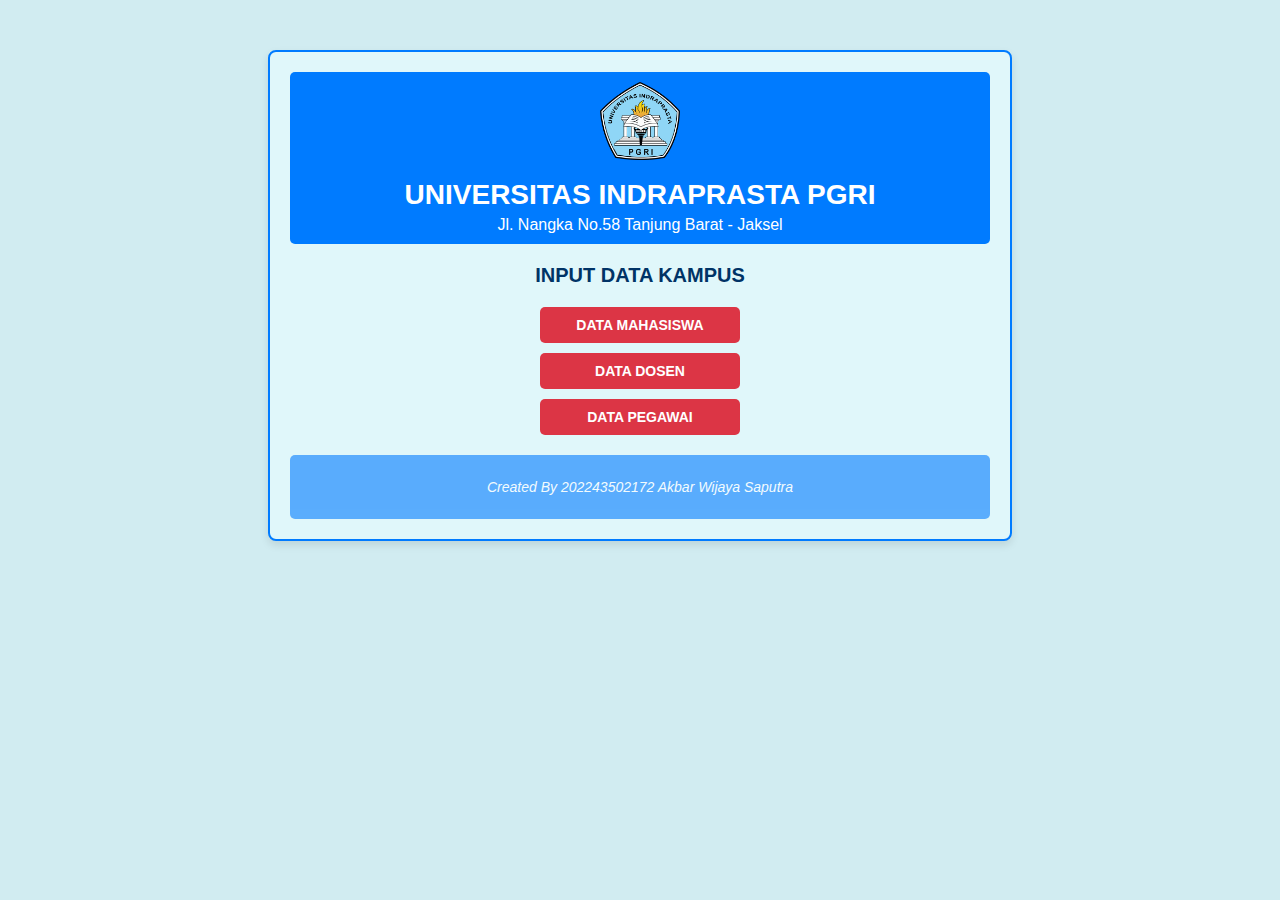
<file: index.html>
<!DOCTYPE html>
<html lang="en">
<head>
    <meta charset="UTF-8">
    <meta name="viewport" content="width=device-width, initial-scale=1.0">
    <title>Universitas Indraprasta PGRI</title>
    <link rel="stylesheet" href="style.css">
</head>
<body>
    <div class="container">
        <!-- Header -->
        <header>
            <img src="logo.png" alt="Logo Universitas" class="logo">
            <h1>UNIVERSITAS INDRAPRASTA PGRI</h1>
            <p>Jl. Nangka No.58 Tanjung Barat - Jaksel</p>
        </header>

        <!-- Main Content -->
        <main>
            <h2>INPUT DATA KAMPUS</h2>
            <div class="buttons">
                <button class="btn" onclick="window.location.href='form.html'">Data Mahasiswa</button>
                <button class="btn">Data Dosen</button>
                <button class="btn">Data Pegawai</button>
            </div>
        </main>

        <!-- Footer -->
        <footer>
            <p>Created By 202243502172 Akbar Wijaya Saputra </p>
        </footer>
    </div>
</body>
</html>
</file>
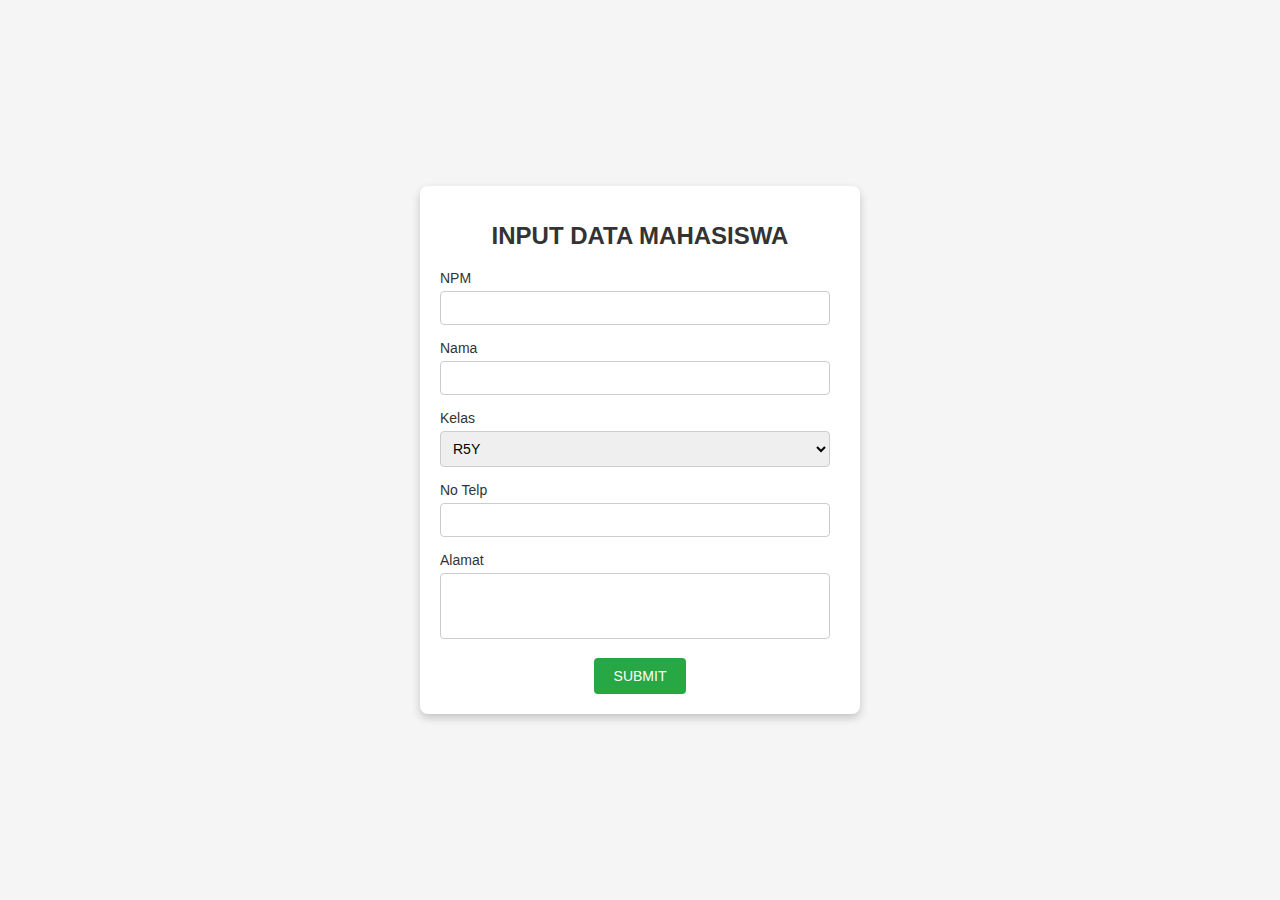
<file: form.html>
<!DOCTYPE html>
<html lang="en">
<head>
    <meta charset="UTF-8">
    <meta name="viewport" content="width=device-width, initial-scale=1.0">
    <title>Input Data Mahasiswa</title>
    <link rel="stylesheet" href="styles.css">
</head>
<body>
    <div class="container">
        <h1>Input Data Mahasiswa</h1>
        <form action="#" method="post">
            <div class="form-group">
                <label for="npm">NPM</label>
                <input type="text" id="npm" name="npm">
            </div>
            <div class="form-group">
                <label for="nama">Nama</label>
                <input type="text" id="nama" name="nama">
            </div>
            <div class="form-group">
                <label for="kelas">Kelas</label>
                <select id="kelas" name="kelas">
                    <option value="A">R5Y</option>
                    <option value="B">R5Z</option>
                    <option value="C">R57</option>
                    <option value="D">R5A</option>
                </select>
            </div>
            <div class="form-group">
                <label for="telp">No Telp</label>
                <input type="text" id="telp" name="telp">
            </div>
            <div class="form-group">
                <label for="alamat">Alamat</label>
                <textarea id="alamat" name="alamat" rows="3"></textarea>
            </div>
            <button type="submit" class="btn-submit">Submit</button>
        </form>
    </div>
</body>
</html>
</file>
<file: style.css>
/* Global Styles */
body {
    font-family: Arial, sans-serif;
    margin: 0;
    padding: 0;
    background-color: #d1ecf1; /* Latar belakang biru muda */
}

/* Container Utama */
.container {
    width: 80%;
    max-width: 700px;
    margin: 50px auto;
    text-align: center;
    background-color: #e0f7fa; /* Latar belakang putih kebiruan */
    border: 2px solid #007bff; /* Bingkai biru */
    border-radius: 8px;
    box-shadow: 0 4px 8px rgba(0, 0, 0, 0.1);
    padding: 20px;
}

/* Header */
header {
    margin-bottom: 20px;
    background-color: #007bff; /* Latar belakang biru */
    color: white;
    padding: 10px;
    border-radius: 5px;
}

.logo {
    width: 80px;
    height: auto;
    margin-bottom: 10px;
}

header h1 {
    font-size: 28px;
    margin: 5px 0;
    font-weight: bold;
    text-transform: uppercase;
}

header p {
    font-size: 16px;
    margin: 0;
}

/* Main Content */
main h2 {
    font-size: 20px;
    color: #003366;
    text-transform: uppercase;
    font-weight: bold;
    margin: 20px 0;
}

.buttons {
    display: flex;
    flex-direction: column;
    align-items: center;
    gap: 10px;
}

.buttons .btn {
    width: 200px;
    background-color: #dc3545; /* Tombol merah */
    color: white;
    border: none;
    padding: 10px;
    border-radius: 5px;
    font-size: 14px;
    font-weight: bold;
    text-transform: uppercase;
    cursor: pointer;
    transition: background-color 0.3s;
}

.buttons .btn:hover {
    background-color: #a71d2a; /* Merah lebih gelap */
}

/* Footer */
/* Footer */
footer {
    margin-top: 20px;
    font-size: 14px;
    color: white;
    padding: 10px 0;
    background-color: #007bff; /* Latar belakang biru */
    border-radius: 5px;
    opacity: 0.6; /* Membuat teks samar-samar */
    font-style: italic; /* Opsional: menambahkan gaya miring */
}

}

}
</file>
<file: styles.css>
/* Global Styles */
body {
    font-family: Arial, sans-serif;
    background-color: #f5f5f5; /* Latar belakang abu-abu muda */
    margin: 0;
    padding: 0;
    display: flex;
    justify-content: center;
    align-items: center;
    height: 100vh;
}

/* Container */
.container {
    width: 400px;
    background-color: white;
    padding: 20px;
    border-radius: 8px;
    box-shadow: 0 4px 8px rgba(0, 0, 0, 0.2);
    text-align: center;
}

h1 {
    font-size: 24px;
    color: #333;
    margin-bottom: 20px;
    text-transform: uppercase;
}

/* Form Styles */
form {
    width: 100%;
}

.form-group {
    margin-bottom: 15px;
    text-align: left;
}

label {
    display: block;
    font-size: 14px;
    color: #333;
    margin-bottom: 5px;
}

input[type="text"],
textarea,
select {
    width: calc(100% - 10px);
    padding: 8px;
    font-size: 14px;
    border: 1px solid #ccc;
    border-radius: 4px;
    box-sizing: border-box;
}

textarea {
    resize: none;
}

.btn-submit {
    background-color: #28a745; /* Warna hijau */
    color: white;
    border: none;
    padding: 10px 20px;
    font-size: 14px;
    border-radius: 4px;
    cursor: pointer;
    text-transform: uppercase;
}

.btn-submit:hover {
    background-color: #218838; /* Hijau lebih gelap */
}
</file>
